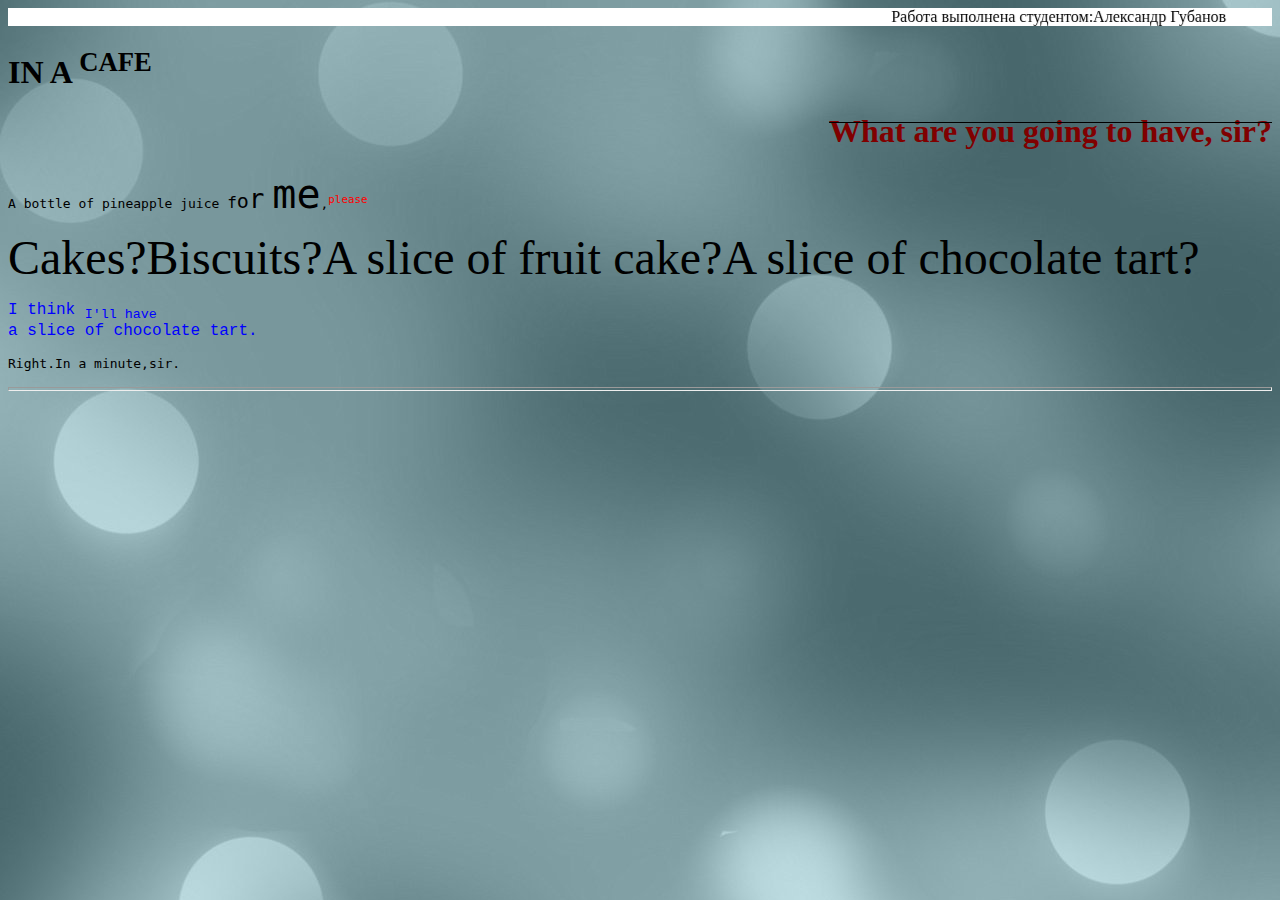
<file: web/lab1html.html>
<html>
    <!--variant 5-->
    <head>
        <title>Lab1</title>
        <meta name="Author" content="Alexander Gubanov">
    </head>
    <body background="fonsite.jpg">
        <marquee behavior="alternate" bgcolor="#FFFFFF">Работа выполнена студентом:Александр Губанов</marquee>
        
        <h1>IN A <sup>CAFE</sup></h1>
        <h4 align="right"><s><font size=+3 color='maroon'>What are you going to have, sir?</font></s></h4>
        <pre>A bottle of pineapple juice <font size=+1>f</font><font size=+2>o</font><font size=+3>r</font> <font size=+4>m</font><font size=+5>e</font>,<sup><font color="#FF0000">please</font></sup></pre>
        <nobr><font size=+5>Cakes?Biscuits?A slice of fruit cake?A slice of chocolate tart?</font></nobr>
       <p><font face="courier"color='blue'>I think <sub>I'll have</sub><br> a slice of chocolate tart.</font></p> 
       <p><tt>Right.In a minute,sir.</tt></p>
       <hr size="4">
    </body>
</html>
</file>
